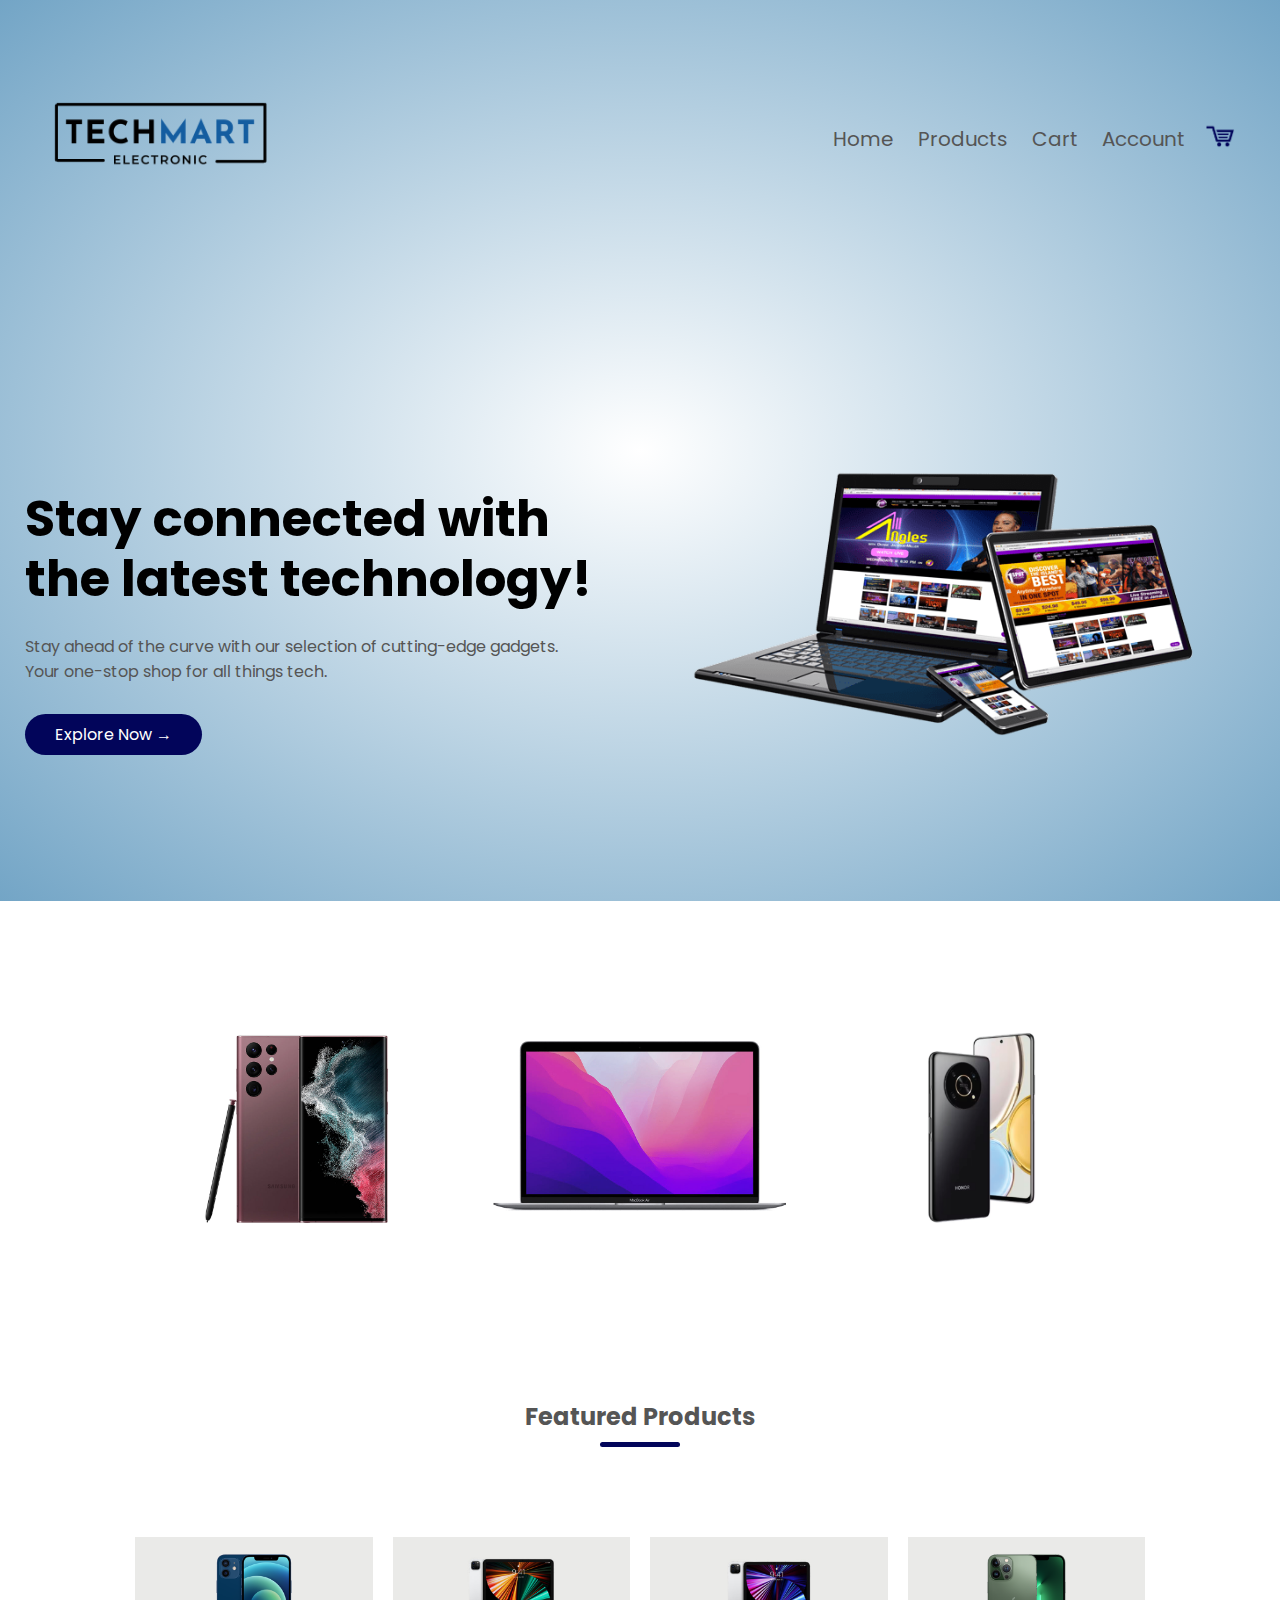
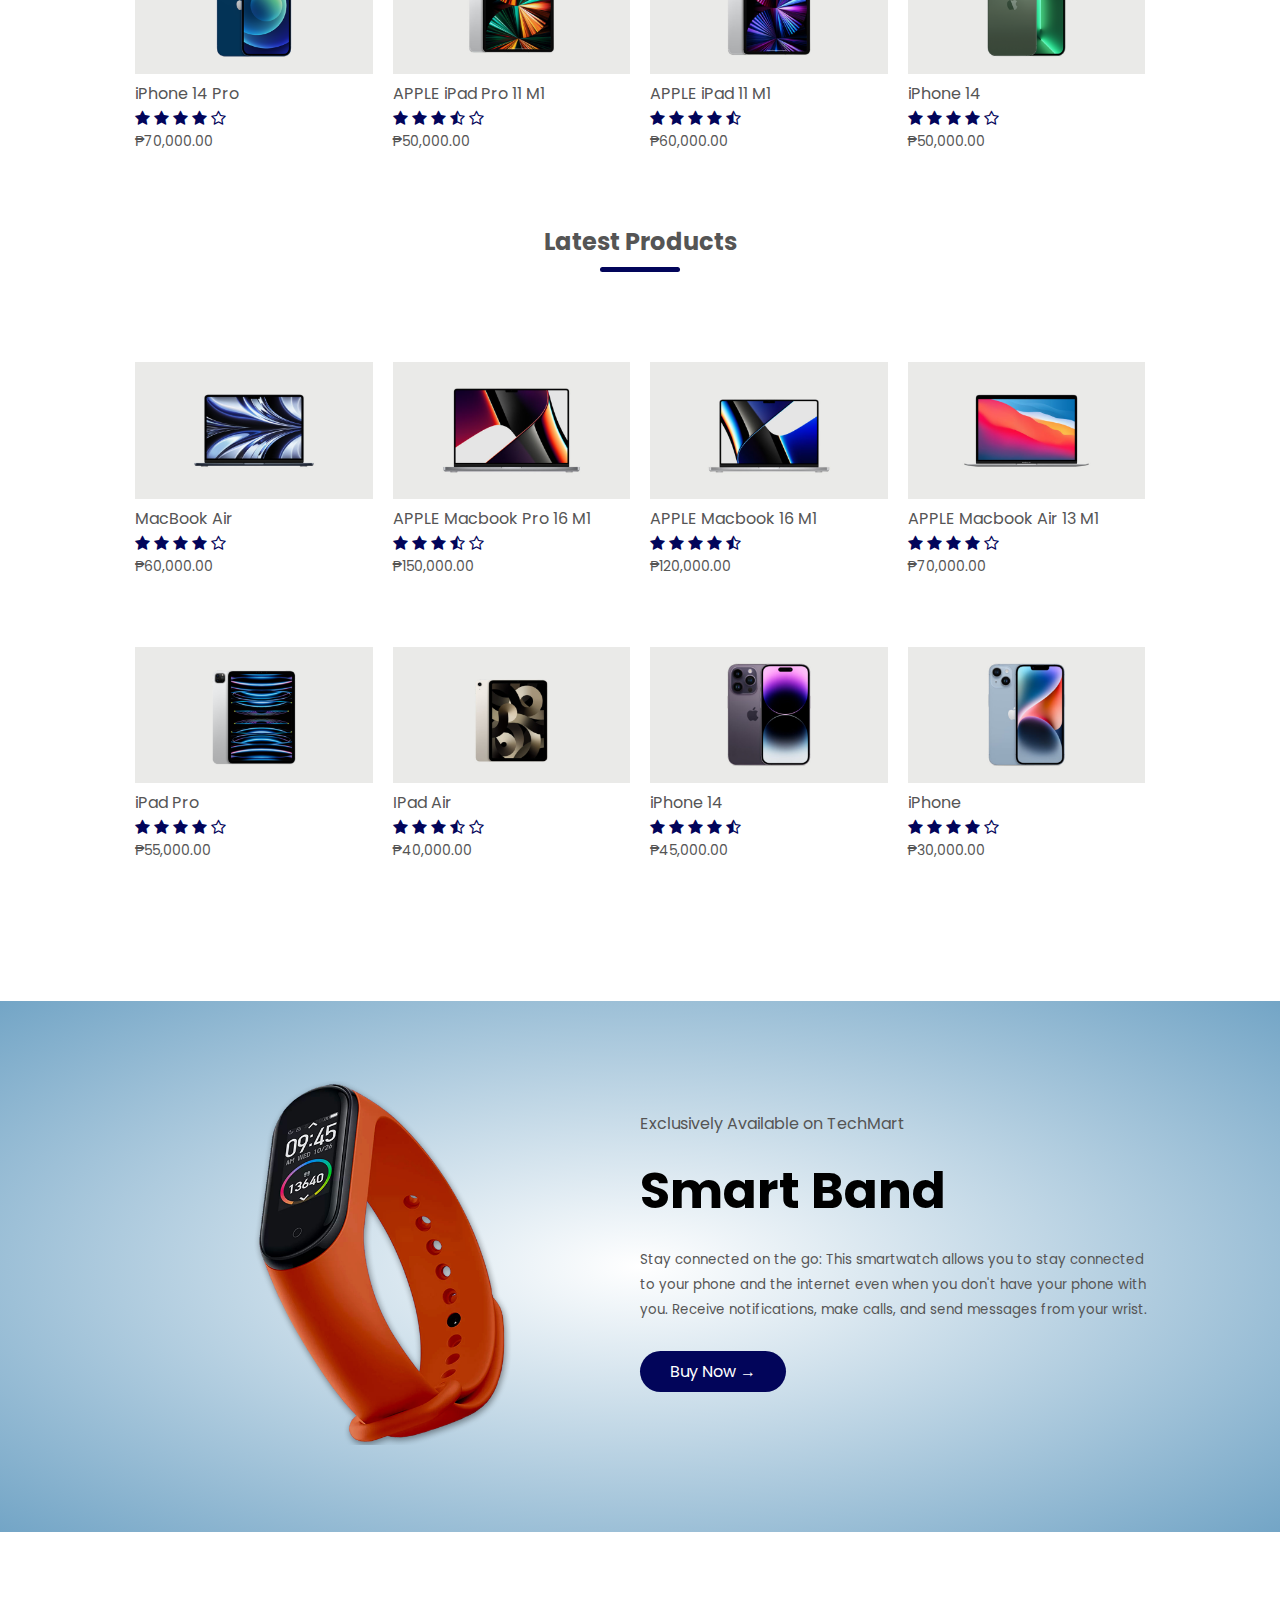
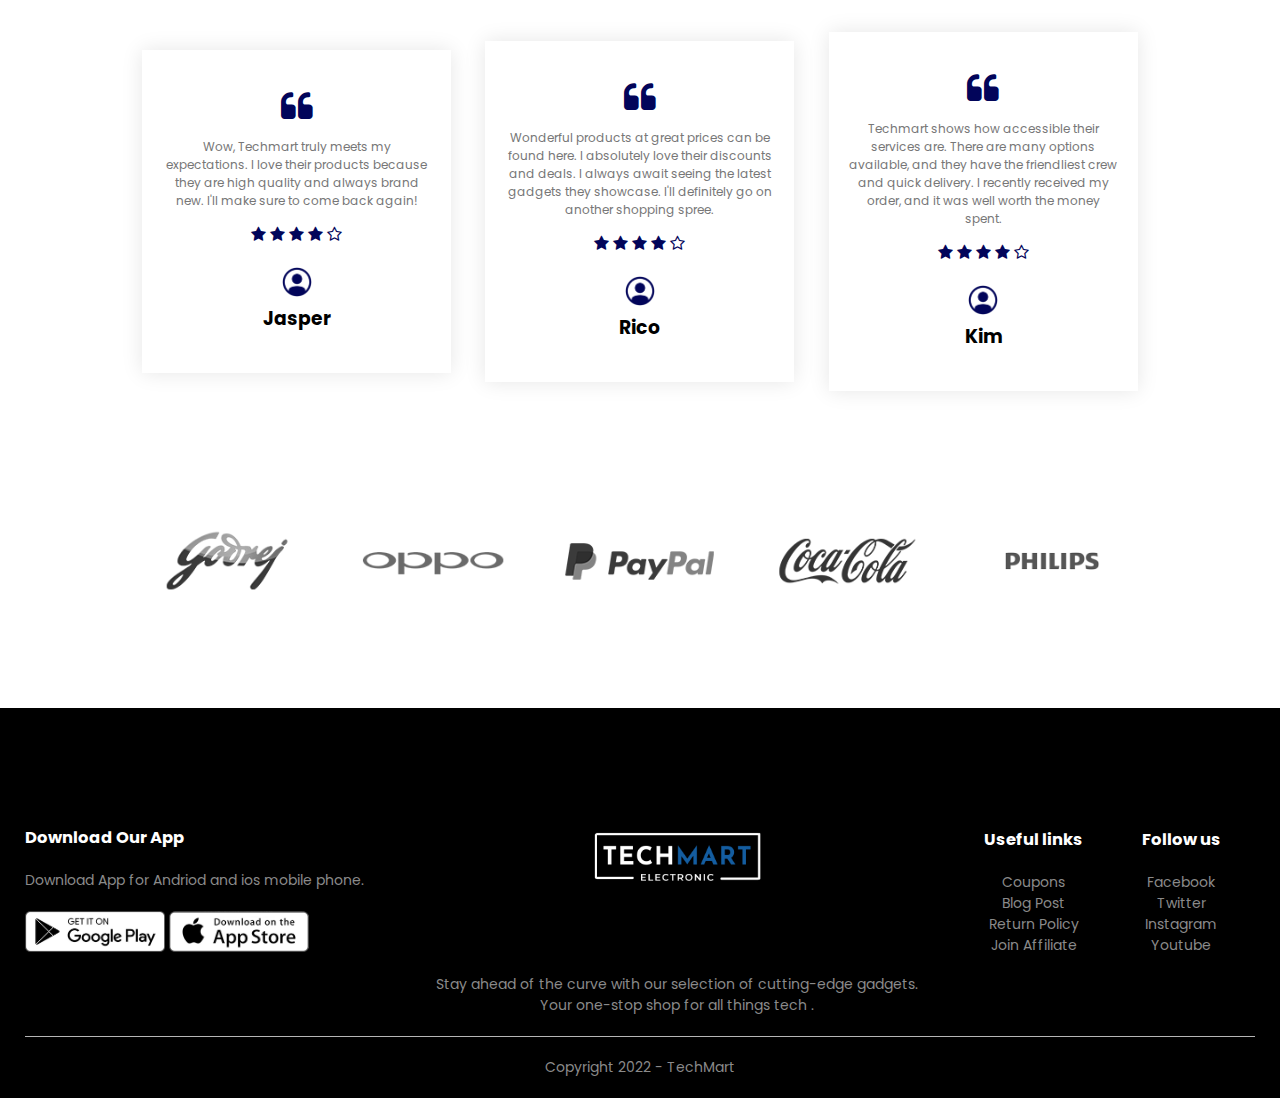
<file: index.html>
<!DOCTYPE html>
<html lang="en">

<head>
    <meta charset="UTF-8">
    <title>TechMart</title>
    <link rel="stylesheet" href="style.css">
    <link href="https://fonts.googleapis.com/css2?family=Poppins:ital,wght@0,200;0,400;0,500;0,600;0,700;1,300&display=swap" rel="stylesheet">
    <link rel="stylesheet" href="https://stackpath.bootstrapcdn.com/font-awesome/4.7.0/css/font-awesome.min.css">
</head>

<body>
    <div class="header">
        <div class="container">
            <div class="navbar">
                <div class="logo">
                    <a href="index.html"><img src="images/logo1.png" width="230px"></a>
                </div>
                <nav>
                    <ul id="MenuItems">
                        <li><a href="index.html">Home</a></li>
                        <li><a href="products.html">Products</a></li>
                        <li><a href="cart.html">Cart</a></li>
                        <li><a href="account.html">Account</a></li>
                    </ul>
                </nav>
                <a href="cart.html"><img src="images/cart4.png" width="30px" height="30px"></a>
                <img src="images/menu.png" class="menu-icon" onclick="menutoggle()">
            </div>
            <div class="row">
                <div class="col-2">
                    <h1>Stay connected with <br>the latest technology!</h1>
                    <p> Stay ahead of the curve with our selection of cutting-edge gadgets. <br> Your one-stop shop for all things tech.</p>
                    <a href="" class="btn">Explore Now &#8594;</a>
                </div>
                <div class="col-2">
                    <img src="images/pic1.png">
                </div>
            </div>
        </div>
    </div>

    <!--- featured categories --->
    <div class="categories">
        <div class="small-container">
            <div class="row">
                <div class="col-3">
                    <img src="images/f1.jpg">
                </div>
                <div class="col-3">
                    <img src="images/f2.jpg">
                </div>
                <div class="col-3">
                    <img src="images/f3.png">
                </div>
            </div>
        </div>
    </div>

    <!-- featured products -->
    <div class="small-container">
        <h2 class="title">Featured Products</h2>
        <div class="row">
            <div class="col-4">
                <a href="product-details.html"><img src="images/f6.png"></a>
                <a href="product-details.html">
                    <h4>iPhone 14 Pro</h4>
                </a>
                <div class="rating">
                    <i class="fa fa-star"></i>
                    <i class="fa fa-star"></i>
                    <i class="fa fa-star"></i>
                    <i class="fa fa-star"></i>
                    <i class="fa fa-star-o"></i>
                </div>
                <p>₱70,000.00</p>
            </div>
            <div class="col-4">
                <img src="images/f5.jpg">
                <h4>APPLE iPad Pro 11 M1</h4>
                <div class="rating">
                    <i class="fa fa-star"></i>
                    <i class="fa fa-star"></i>
                    <i class="fa fa-star"></i>
                    <i class="fa fa-star-half-o"></i>
                    <i class="fa fa-star-o"></i>
                </div>
                <p>₱50,000.00</p>
            </div>
            <div class="col-4">
                <img src="images/f4.jpg">
                <h4>APPLE iPad 11 M1</h4>
                <div class="rating">
                    <i class="fa fa-star"></i>
                    <i class="fa fa-star"></i>
                    <i class="fa fa-star"></i>
                    <i class="fa fa-star"></i>
                    <i class="fa fa-star-half-o"></i>
                </div>
                <p>₱60,000.00</p>
            </div>
            <div class="col-4">
                <img src="images/f7.png">
                <h4>iPhone 14</h4>
                <div class="rating">
                    <i class="fa fa-star"></i>
                    <i class="fa fa-star"></i>
                    <i class="fa fa-star"></i>
                    <i class="fa fa-star"></i>
                    <i class="fa fa-star-o"></i>
                </div>
                <p>₱50,000.00</p>
            </div>
        </div>
        <h2 class="title">Latest Products</h2>
        <div class="row">
            <div class="col-4">
                <img src="images/l1.jpg">
                <h4>MacBook Air</h4>
                <div class="rating">
                    <i class="fa fa-star"></i>
                    <i class="fa fa-star"></i>
                    <i class="fa fa-star"></i>
                    <i class="fa fa-star"></i>
                    <i class="fa fa-star-o"></i>
                </div>
                <p>₱60,000.00</p>
            </div>
            <div class="col-4">
                <img src="images/l2.jpg">
                <h4>APPLE Macbook Pro 16 M1</h4>
                <div class="rating">
                    <i class="fa fa-star"></i>
                    <i class="fa fa-star"></i>
                    <i class="fa fa-star"></i>
                    <i class="fa fa-star-half-o"></i>
                    <i class="fa fa-star-o"></i>
                </div>
                <p>₱150,000.00</p>
            </div>
            <div class="col-4">
                <img src="images/l3.jpg">
                <h4>APPLE Macbook 16 M1</h4>
                <div class="rating">
                    <i class="fa fa-star"></i>
                    <i class="fa fa-star"></i>
                    <i class="fa fa-star"></i>
                    <i class="fa fa-star"></i>
                    <i class="fa fa-star-half-o"></i>
                </div>
                <p>₱120,000.00</p>
            </div>
            <div class="col-4">
                <img src="images/l4.jpg">
                <h4>APPLE Macbook Air 13 M1</h4>
                <div class="rating">
                    <i class="fa fa-star"></i>
                    <i class="fa fa-star"></i>
                    <i class="fa fa-star"></i>
                    <i class="fa fa-star"></i>
                    <i class="fa fa-star-o"></i>
                </div>
                <p>₱70,000.00</p>
            </div>
        </div>
        <div class="row">
            <div class="col-4">
                <img src="images/l7.png">
                <h4>iPad Pro</h4>
                <div class="rating">
                    <i class="fa fa-star"></i>
                    <i class="fa fa-star"></i>
                    <i class="fa fa-star"></i>
                    <i class="fa fa-star"></i>
                    <i class="fa fa-star-o"></i>
                </div>
                <p>₱55,000.00</p>
            </div>
            <div class="col-4">
                <img src="images/l6.jpg">
                <h4>IPad Air</h4>
                <div class="rating">
                    <i class="fa fa-star"></i>
                    <i class="fa fa-star"></i>
                    <i class="fa fa-star"></i>
                    <i class="fa fa-star-half-o"></i>
                    <i class="fa fa-star-o"></i>
                </div>
                <p>₱40,000.00</p>
            </div>
            <div class="col-4">
                <img src="images/l5.jpg">
                <h4>iPhone 14</h4>
                <div class="rating">
                    <i class="fa fa-star"></i>
                    <i class="fa fa-star"></i>
                    <i class="fa fa-star"></i>
                    <i class="fa fa-star"></i>
                    <i class="fa fa-star-half-o"></i>
                </div>
                <p>₱45,000.00</p>
            </div>
            <div class="col-4">
                <img src="images/l8.jpg">
                <h4>iPhone</h4>
                <div class="rating">
                    <i class="fa fa-star"></i>
                    <i class="fa fa-star"></i>
                    <i class="fa fa-star"></i>
                    <i class="fa fa-star"></i>
                    <i class="fa fa-star-o"></i>
                </div>
                <p>₱30,000.00</p>
            </div>
        </div>
    </div>

    <!-----offer---->
    <div class="offer">
        <div class="small-container">
            <div class="row">
                <div class="col-2">
                    <img src="images/exclusive.png" class="offer-img">
                </div>
                <div class="col-2">
                    <p>Exclusively Available on TechMart</p>
                    <h1>Smart Band</h1>
                    <small>Stay connected on the go: This smartwatch allows you to stay connected to your phone and the internet even when you don't have your phone with you. Receive notifications, make calls, and send messages from your wrist.</small> <br>
                    <a href="" class="btn">Buy Now &#8594;</a>

                </div>
            </div>
        </div>
    </div>

    <!-----testimonial---->
    <div class="testimonial">
        <div class="small-container">
            <div class="row">
                <div class="col-3">
                    <i class="fa fa-quote-left"></i>
                    <p>Wow, Techmart truly meets my expectations. I love their products because they are high quality and always brand new. I'll make sure to come back again!</p>
                    <div class="rating">
                        <i class="fa fa-star"></i>
                        <i class="fa fa-star"></i>
                        <i class="fa fa-star"></i>
                        <i class="fa fa-star"></i>
                        <i class="fa fa-star-o"></i>
                    </div>
                    <img src="images/user.png">
                    <h3>Jasper</h3>
                </div>
                <div class="col-3">
                    <i class="fa fa-quote-left"></i>
                    <p>Wonderful products at great prices can be found here. I absolutely love their discounts and deals. I always await seeing the latest gadgets they showcase. I'll definitely go on another shopping spree.</p>
                    <div class="rating">
                        <i class="fa fa-star"></i>
                        <i class="fa fa-star"></i>
                        <i class="fa fa-star"></i>
                        <i class="fa fa-star"></i>
                        <i class="fa fa-star-o"></i>
                    </div>
                    <img src="images/user.png">
                    <h3>Rico</h3>
                </div>
                <div class="col-3">
                    <i class="fa fa-quote-left"></i>
                    <p>Techmart shows how accessible their services are. There are many options available, and they have the friendliest crew and quick delivery. I recently received my order, and it was well worth the money spent.</p>
                    <div class="rating">
                        <i class="fa fa-star"></i>
                        <i class="fa fa-star"></i>
                        <i class="fa fa-star"></i>
                        <i class="fa fa-star"></i>
                        <i class="fa fa-star-o"></i>
                    </div>
                    <img src="images/user.png">
                    <h3>Kim</h3>
                </div>
            </div>
        </div>
    </div>
    <!----Brands---->

    <div class="brands">
        <div class="small-container">
            <div class="row">
                <div class="col-5">
                    <img src="images/logo-godrej.png">
                </div>
                <div class="col-5">
                    <img src="images/logo-oppo.png">
                </div>
                <div class="col-5">
                    <img src="images/logo-paypal.png">
                </div>
                <div class="col-5">
                    <img src="images/logo-coca-cola.png">
                </div>
                <div class="col-5">
                    <img src="images/logo-philips.png">
                </div>
            </div>
        </div>
    </div>

    <!----------- foooter -------->

    <div class="footer">
        <div class="container">
            <div class="row">
                <div class="footer-col-1">
                    <h3>Download Our App</h3>
                    <p>Download App for Andriod and ios mobile phone.</p>
                    <div class="app-logo">
                        <img src="images/play-store.png">
                        <img src="images/app-store.png">
                    </div>
                </div>
                <div class="footer-col-2">
                    <img src="images/logo2.png">
                    <p>Stay ahead of the curve with our selection of cutting-edge gadgets. <br> Your one-stop shop for all things tech
                        .</p>
                </div>
                <div class="footer-col-3">
                    <h3>Useful links</h3>
                    <ul>
                        <p>Coupons</p>
                        <p>Blog Post</p>
                        <p>Return Policy</p>
                        <p>Join Affiliate</p>
                    </ul>
                </div>
                <div class="footer-col-4">
                    <h3>Follow us</h3>
                    <ul>
                        <p>Facebook</p>
                        <p>Twitter</p>
                        <p>Instagram</p>
                        <p>Youtube</p>
                    </ul>
                </div>
            </div>
            <hr>
            <p class="copyright">Copyright 2022 - TechMart</p>
        </div>
    </div>
    <!-- js for toggle menu -->
    <script>
        var MenuItems = document.getElementById("MenuItems");

        MenuItems.style.maxHeight = "0px";

        function menutoggle() {
            if (MenuItems.style.maxHeight == "0px") {
                MenuItems.style.maxHeight = "200px";
            } else {
                MenuItems.style.maxHeight = "0px";
            }
        }

    </script>

</body>

</html>
</file>
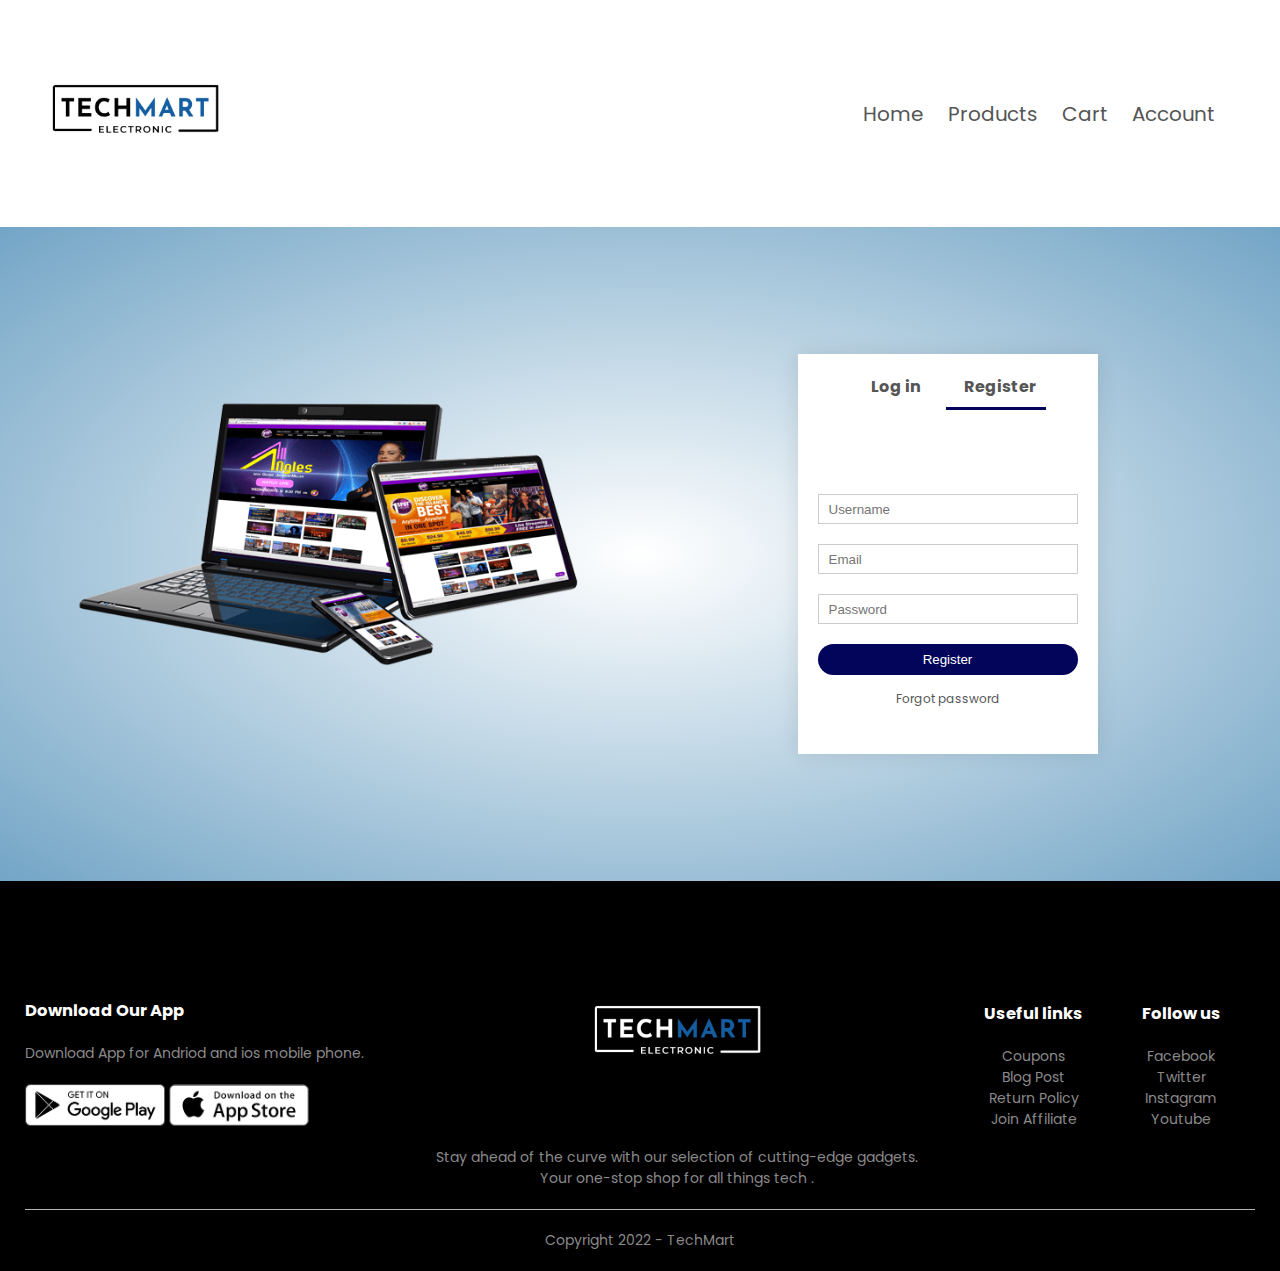
<file: account.html>
<!DOCTYPE html>
<html lang="en">

<head>
    <meta charset="UTF-8">
    <title>All Products - TechMart</title>
    <link rel="stylesheet" href="style.css">
    <link href="https://fonts.googleapis.com/css2?family=Poppins:ital,wght@0,200;0,400;0,500;0,600;0,700;1,300&display=swap" rel="stylesheet">
    <link rel="stylesheet" href="https://stackpath.bootstrapcdn.com/font-awesome/4.7.0/css/font-awesome.min.css">
</head>

<body>

    <div class="container">
        <div class="navbar">
            <div class="logo">
                <img src="images/logo1.png" width="180px">
            </div>
            <nav>
                <ul>
                    <li><a href="index.html">Home</a></li>
                    <li><a href="products.html">Products</a></li>
                    <li><a href="cart.html">Cart</a></li>
                    <li><a href="account.html">Account</a></li>
                </ul>
            </nav>
        </div>
    </div>

    <!-- account page -->
    <div class="account-page">
        <div class="container">
            <div class="row">
                <div class="col-2">
                    <img src="images/pic1.png" width="100%">
                </div>
                <div class="col-2">
                    <div class="form-container">
                        <div class="form-btn">
                            <span onclick="login()">Log in</span>
                            <span onclick="register()">Register</span>
                            <hr id="Indicator">
                        </div>
                        <form id="LoginForm">
                            <input type="text" placeholder="Username">
                            <input type="password" placeholder="Password">
                            <button type="submit" class="btn">Login</button>
                            <a href="">Forgot password</a>
                        </form>
                        <form id="RegForm">
                            <input type="text" placeholder="Username">
                            <input type="email" placeholder="Email">
                            <input type="password" placeholder="Password">
                            <button type="submit" class="btn">Register</button>
                            <a href="">Forgot password</a>
                        </form>
                    </div>
                </div>
            </div>
        </div>
    </div>

    <!-- js for toggle form -->

    <script>
        var LoginForm = document.getElementById("LoginForm");
        var RegForm = document.getElementById("RegForm");
        var Indicator = document.getElementById("Indicator");

        function register() {
            RegForm.style.transform = "translateX(0px)";
            LoginForm.style.transform = "translateX(0px)";
            Indicator.style.transform = "translateX(100px)";
        }

        function login() {
            RegForm.style.transform = "translateX(300px)";
            LoginForm.style.transform = "translateX(300px)";
            Indicator.style.transform = "translateX(0px)";
        }
    </script>

    <!----------- foooter -------->

    <div class="footer">
        <div class="container">
            <div class="row">
                <div class="footer-col-1">
                    <h3>Download Our App</h3>
                    <p>Download App for Andriod and ios mobile phone.</p>
                    <div class="app-logo">
                        <img src="images/play-store.png">
                        <img src="images/app-store.png">
                    </div>
                </div>
                <div class="footer-col-2">
                    <img src="images/logo2.png">
                    <p>Stay ahead of the curve with our selection of cutting-edge gadgets. <br> Your one-stop shop for all things tech
                        .</p>
                </div>
                <div class="footer-col-3">
                    <h3>Useful links</h3>
                    <ul>
                        <p>Coupons</p>
                        <p>Blog Post</p>
                        <p>Return Policy</p>
                        <p>Join Affiliate</p>
                    </ul>
                </div>
                <div class="footer-col-4">
                    <h3>Follow us</h3>
                    <ul>
                        <p>Facebook</p>
                        <p>Twitter</p>
                        <p>Instagram</p>
                        <p>Youtube</p>
                    </ul>
                </div>
            </div>
            <hr>
            <p class="copyright">Copyright 2022 - TechMart</p>
        </div>
    </div>
    <!-- js for toggle menu -->
    <script>
        var MenuItems = document.getElementById("MenuItems");

        MenuItems.style.maxHeight = "0px";

        function menutoggle() {
            if (MenuItems.style.maxHeight == "0px") {
                MenuItems.style.maxHeight = "200px";
            } else {
                MenuItems.style.maxHeight = "0px";
            }
        }
    </script>




</body></html>
</file>
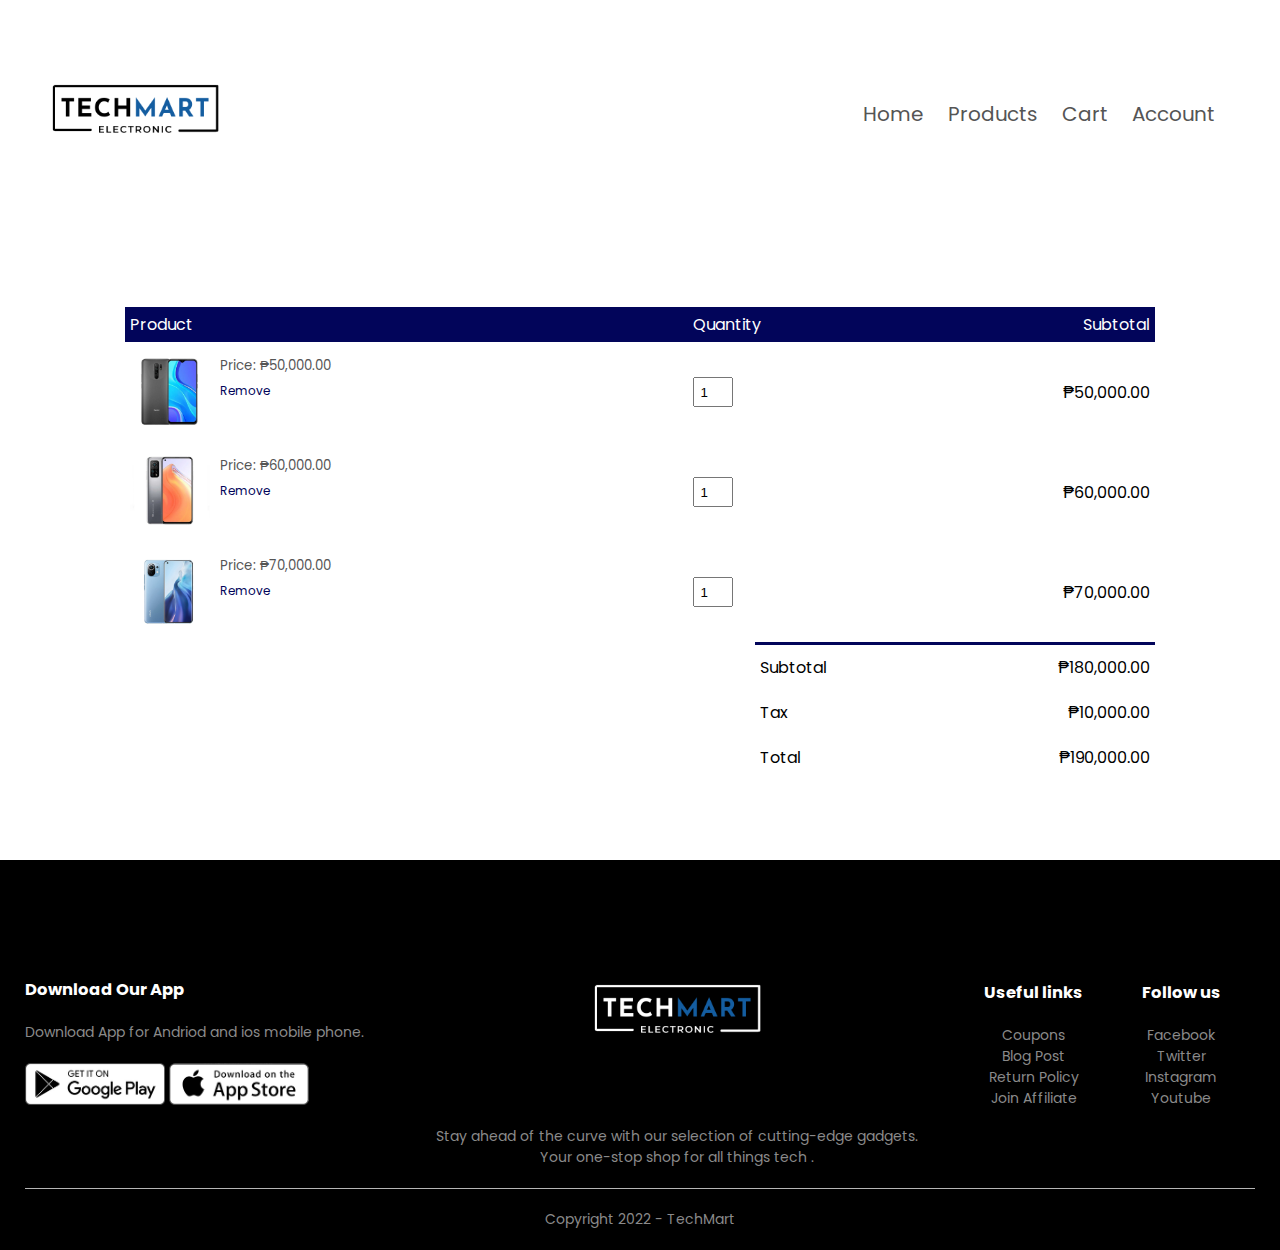
<file: cart.html>
<!DOCTYPE html>
<html lang="en">

<head>
    <meta charset="UTF-8">
    <title>All Products - TechMart</title>
    <link rel="stylesheet" href="style.css">
    <link href="https://fonts.googleapis.com/css2?family=Poppins:ital,wght@0,200;0,400;0,500;0,600;0,700;1,300&display=swap" rel="stylesheet">
    <link rel="stylesheet" href="https://stackpath.bootstrapcdn.com/font-awesome/4.7.0/css/font-awesome.min.css">
</head>

<body>

    <div class="container">
        <div class="navbar">
            <div class="logo">
                <img src="images/logo1.png" width="180px">
            </div>
            <nav>
                <ul>
                    <li><a href="index.html">Home</a></li>
                    <li><a href="products.html">Products</a></li>
                    <li><a href="cart.html">Cart</a></li>
                    <li><a href="account.html">Account</a></li>
                </ul>
            </nav>
        </div>
    </div>

    <!----------- Cart items details ----------->


    <div class="small-container cart-page">
        <table>
            <tr>
                <th>Product</th>
                <th>Quantity</th>
                <th>Subtotal</th>
            </tr>
            <tr>
                <td>
                    <div class="cart-info">
                        <img src="images/n1.jpg">
                        <div>
                            <p>Red Printed Tshirt</p>
                            <small>Price: ₱50,000.00</small>
                            <br>
                            <a href="">Remove</a>
                        </div>
                    </div>

                </td>
                <td><input type="number" value="1"></td>
                <td>₱50,000.00</td>


            </tr>
            <tr>
                <td>
                    <div class="cart-info">
                        <img src="images/n2.jpg">
                        <div>
                            <p>Red Printed Tshirt</p>
                            <small>Price: ₱60,000.00</small>
                            <br>
                            <a href="">Remove</a>
                        </div>
                    </div>

                </td>
                <td><input type="number" value="1"></td>
                <td>₱60,000.00</td>


            </tr>

            <tr>
                <td>
                    <div class="cart-info">
                        <img src="images/n3.jpg">
                        <div>
                            <p>Red Printed Tshirt</p>
                            <small>Price: ₱70,000.00</small>
                            <br>
                            <a href="">Remove</a>
                        </div>
                    </div>

                </td>
                <td><input type="number" value="1"></td>
                <td>₱70,000.00</td>


            </tr>
        </table>


        <div class="total-price">
            <table>
                <tr>
                    <td>Subtotal</td>
                    <td>₱180,000.00</td>
                </tr>
                <tr>
                    <td>Tax</td>
                    <td>₱10,000.00</td>
                </tr>
                <tr>
                    <td>Total</td>
                    <td>₱190,000.00</td>
                </tr>
            </table>
        </div>
    </div>


    <!----------- foooter -------->

    <div class="footer">
        <div class="container">
            <div class="row">
                <div class="footer-col-1">
                    <h3>Download Our App</h3>
                    <p>Download App for Andriod and ios mobile phone.</p>
                    <div class="app-logo">
                        <img src="images/play-store.png">
                        <img src="images/app-store.png">
                    </div>
                </div>
                <div class="footer-col-2">
                    <img src="images/logo2.png">
                    <p>Stay ahead of the curve with our selection of cutting-edge gadgets. <br> Your one-stop shop for all things tech
                        .</p>
                </div>
                <div class="footer-col-3">
                    <h3>Useful links</h3>
                    <ul>
                        <p>Coupons</p>
                        <p>Blog Post</p>
                        <p>Return Policy</p>
                        <p>Join Affiliate</p>
                    </ul>
                </div>
                <div class="footer-col-4">
                    <h3>Follow us</h3>
                    <ul>
                        <p>Facebook</p>
                        <p>Twitter</p>
                        <p>Instagram</p>
                        <p>Youtube</p>
                    </ul>
                </div>
            </div>
            <hr>
            <p class="copyright">Copyright 2022 - TechMart</p>
        </div>
    </div>
    
     <!-- js for toggle menu -->
    <script>
        var MenuItems = document.getElementById("MenuItems");

        MenuItems.style.maxHeight = "0px";

        function menutoggle(){
            if(MenuItems.style.maxHeight == "0px")
                {
                    MenuItems.style.maxHeight = "200px";
                }
            else
                {
                    MenuItems.style.maxHeight = "0px";
                }
        }
    </script>





</body></html>
</file>
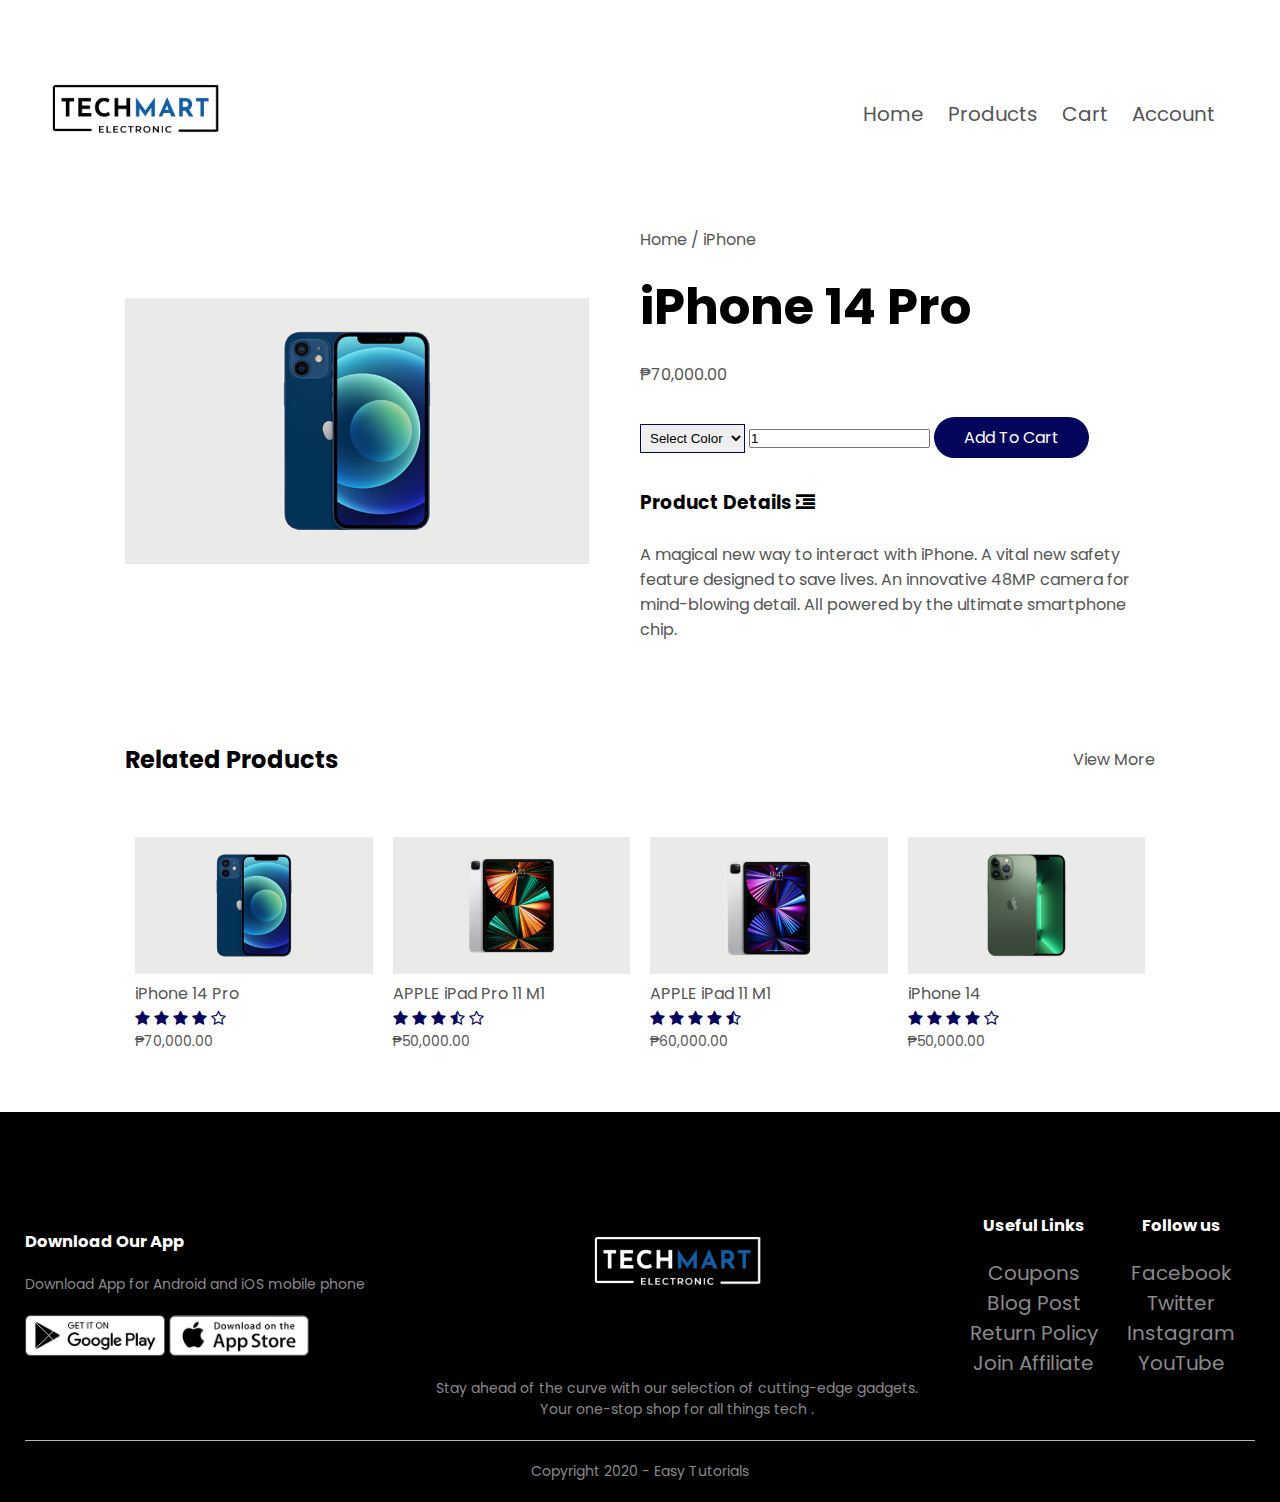
<file: product-details.html>
<!DOCTYPE html>
<html lang="en">

<head>
    <meta charset="UTF-8">
    <title>All Products - TechMart</title>
    <link rel="stylesheet" href="style.css">
    <link href="https://fonts.googleapis.com/css2?family=Poppins:ital,wght@0,200;0,400;0,500;0,600;0,700;1,300&display=swap" rel="stylesheet">
    <link rel="stylesheet" href="https://stackpath.bootstrapcdn.com/font-awesome/4.7.0/css/font-awesome.min.css">
</head>

<body>

    <div class="container">
        <div class="navbar">
            <div class="logo">
                <img src="images/logo1.png" width="180px">
            </div>
            <nav>
                <ul>
                    <li><a href="index.html">Home</a></li>
                    <li><a href="products.html">Products</a></li>
                    <li><a href="cart.html">Cart</a></li>
                    <li><a href="account.html">Account</a></li>
                </ul>
            </nav>
        </div>
    </div>


    <!-- single product details -->

    <div class="small-container single-product">
        <div class="row">
            <div class="col-2">
                <img src="images/f6.png" width="90%" id="ProductImg">
                


            </div>
            <div class="col-2">
                <p>Home / iPhone</p>
                <h1>iPhone 14 Pro</h1>
                <h4>₱70,000.00</h4>
                <select>
                    <option>Select Color</option>
                    <option>Default</option>
                    <option>Black</option>
                    <option>White</option>
                    <option>Red</option>
                    <option>Blue</option>
                </select>
                <input type="number" value="1">
                <a href="" class="btn">Add To Cart</a>

                <h3>Product Details <i class="fa fa-indent"></i></h3>
                <br>
                <p>A magical new way to interact with iPhone. A vital new safety feature designed to save lives. An innovative 48MP camera for mind-blowing detail. All powered by the ultimate smartphone chip.</p>
            </div>
        </div>
    </div>

    <!-- title -->
    <div class="small-container">
        <div class="row row-2">
            <h2>Related Products</h2>
            <p>View More</p>
        </div>

    </div>

    <!-- products -->
  
    <div class="small-container">
        <div class="row">
            <div class="col-4">
                <a href="product-details.html"><img src="images/f6.png"></a>
                <a href="product-details.html">
                    <h4>iPhone 14 Pro</h4>
                </a>
                <div class="rating">
                    <i class="fa fa-star"></i>
                    <i class="fa fa-star"></i>
                    <i class="fa fa-star"></i>
                    <i class="fa fa-star"></i>
                    <i class="fa fa-star-o"></i>
                </div>
                <p>₱70,000.00</p>
            </div>
            <div class="col-4">
                <img src="images/f5.jpg">
                <h4>APPLE iPad Pro 11 M1</h4>
                <div class="rating">
                    <i class="fa fa-star"></i>
                    <i class="fa fa-star"></i>
                    <i class="fa fa-star"></i>
                    <i class="fa fa-star-half-o"></i>
                    <i class="fa fa-star-o"></i>
                </div>
                <p>₱50,000.00</p>
            </div>
            <div class="col-4">
                <img src="images/f4.jpg">
                <h4>APPLE iPad 11 M1</h4>
                <div class="rating">
                    <i class="fa fa-star"></i>
                    <i class="fa fa-star"></i>
                    <i class="fa fa-star"></i>
                    <i class="fa fa-star"></i>
                    <i class="fa fa-star-half-o"></i>
                </div>
                <p>₱60,000.00</p>
            </div>
            <div class="col-4">
                <img src="images/f7.png">
                <h4>iPhone 14</h4>
                <div class="rating">
                    <i class="fa fa-star"></i>
                    <i class="fa fa-star"></i>
                    <i class="fa fa-star"></i>
                    <i class="fa fa-star"></i>
                    <i class="fa fa-star-o"></i>
                </div>
                <p>₱50,000.00</p>
            </div>
        </div>
    </div>

    <!-- footer -->

    <div class="footer">
        <div class="container">
            <div class="row">
                <div class="footer-col-1">
                    <h3>Download Our App</h3>
                    <p>Download App for Android and iOS mobile phone</p>
                    <div class="app-logo">
                        <img src="images/play-store.png">
                        <img src="images/app-store.png">
                    </div>
                </div>
                <div class="footer-col-2">
                    <img src="images/logo2.png">
                    <p>Stay ahead of the curve with our selection of cutting-edge gadgets. <br> Your one-stop shop for all things tech
                        .</p>
                </div>
                <div class="footer-col-3">
                    <h3>Useful Links</h3>
                    <ul>
                        <li>Coupons</li>
                        <li>Blog Post</li>
                        <li>Return Policy</li>
                        <li>Join Affiliate</li>
                    </ul>
                </div>
                <div class="footer-col-4">
                    <h3>Follow us</h3>
                    <ul>
                        <li>Facebook</li>
                        <li>Twitter</li>
                        <li>Instagram</li>
                        <li>YouTube</li>
                    </ul>
                </div>
            </div>
            <hr>
            <p class="copyright">Copyright 2020 - Easy Tutorials</p>
        </div>
    </div>
    <!-- js for toggle menu -->
    <script>
        var MenuItems = document.getElementById("MenuItems");

        MenuItems.style.maxHeight = "0px";

        function menutoggle() {
            if (MenuItems.style.maxHeight == "0px") {
                MenuItems.style.maxHeight = "200px";
            } else {
                MenuItems.style.maxHeight = "0px";
            }
        }
    </script>


    <!-- js for product gallery -->

    <script>
        var ProductImg = document.getElementById("ProductImg");
        var SmallImg = document.getElementsByClassName("small-img");

        SmallImg[0].onclick = function() {
            ProductImg.src = SmallImg[0].src;
        }
        SmallImg[1].onclick = function() {
            ProductImg.src = SmallImg[1].src;
        }
        SmallImg[2].onclick = function() {
            ProductImg.src = SmallImg[2].src;
        }
        SmallImg[3].onclick = function() {
            ProductImg.src = SmallImg[3].src;
        }
    </script>





</body></html>
</file>
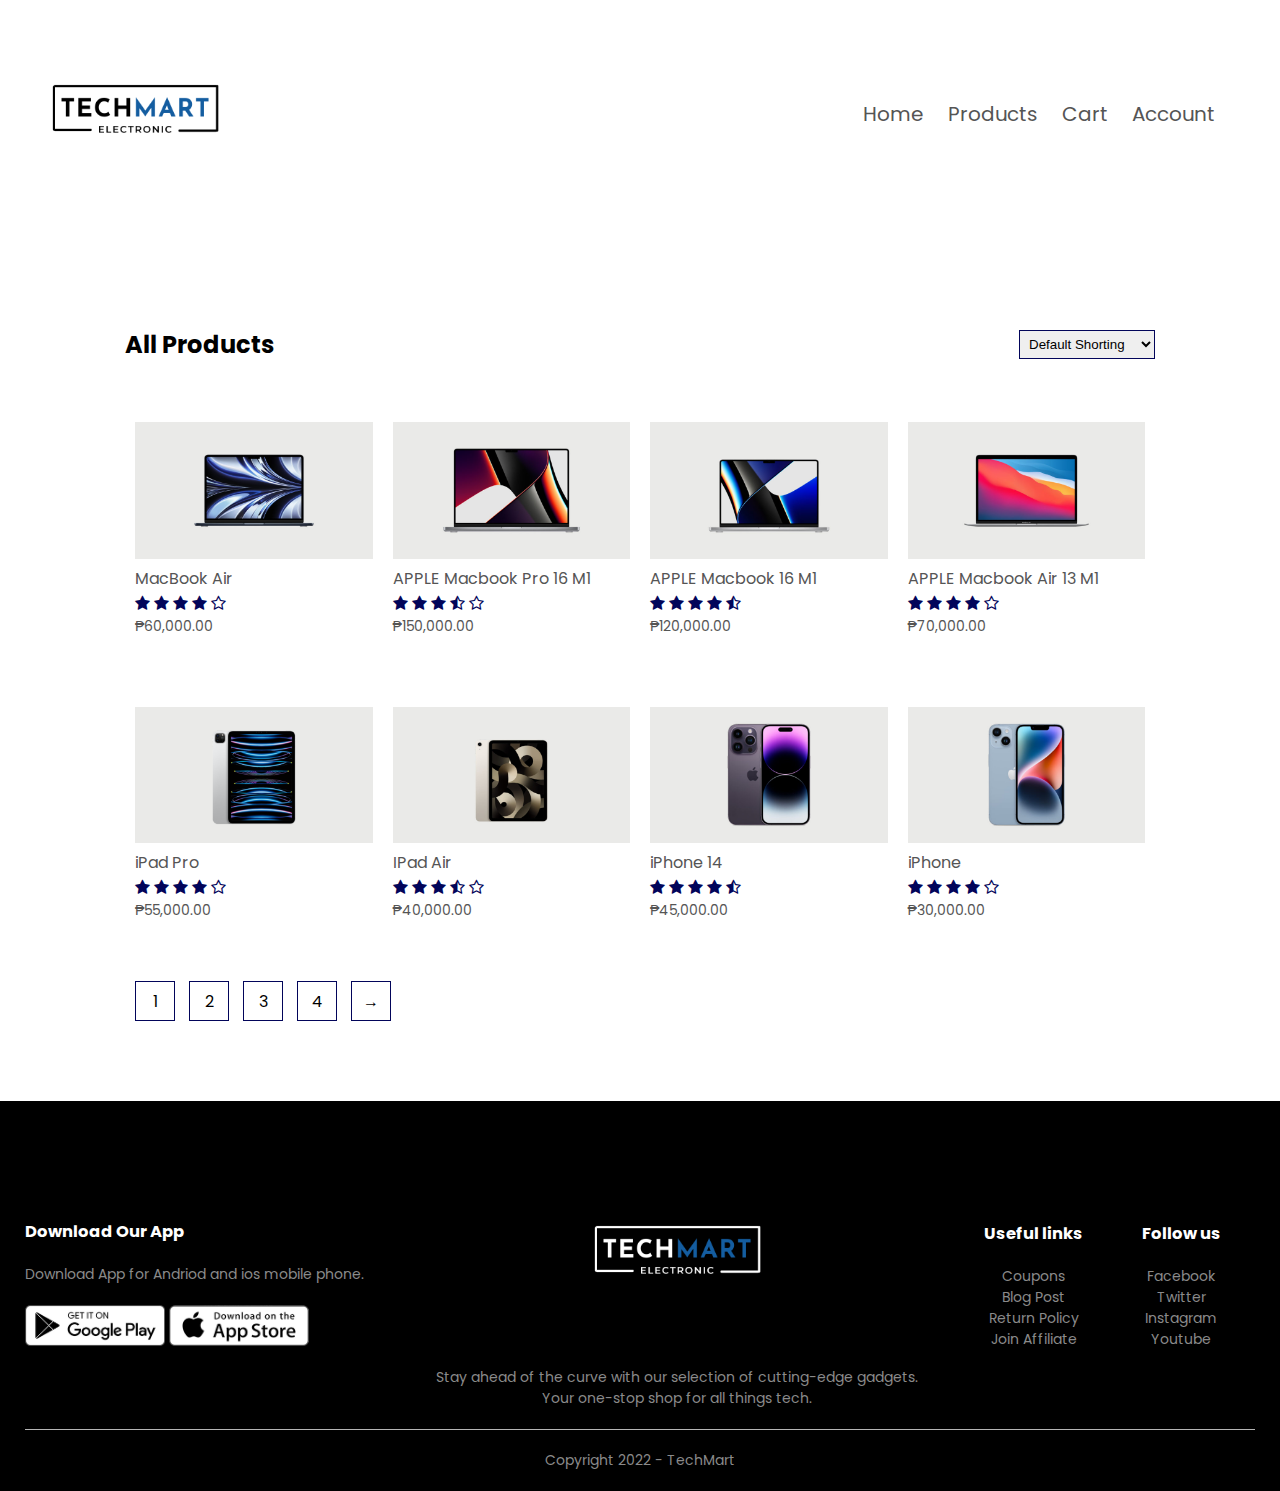
<file: products.html>
<!DOCTYPE html>
<html lang="en">

<head>
    <meta charset="UTF-8">
    <title>All Products - TechMart</title>
    <link rel="stylesheet" href="style.css">
    <link href="https://fonts.googleapis.com/css2?family=Poppins:ital,wght@0,200;0,400;0,500;0,600;0,700;1,300&display=swap" rel="stylesheet">
    <link rel="stylesheet" href="https://stackpath.bootstrapcdn.com/font-awesome/4.7.0/css/font-awesome.min.css">
</head>

<body>

    <div class="container">
        <div class="navbar">
            <div class="logo">
                <img src="images/logo1.png" width="180px">
            </div>
            <nav>
                <ul>
                    <li><a href="index.html">Home</a></li>
                    <li><a href="products.html">Products</a></li>
                    <li><a href="cart.html">Cart</a></li>
                    <li><a href="account.html">Account</a></li>
                </ul>
            </nav>
        </div>
    </div>



    <!-- featured products -->
    <div class="small-container">
        <div class="row row-2">
            <h2>All Products</h2>
            <select>
                <option>Default Shorting</option>
                <option>Sort by price</option>
                <option>Sort by popularity</option>
                <option>Sort by rating</option>
                <option>Sort by sale</option>
            </select>
        </div>
        <div class="row">
        <div class="col-4">
                <img src="images/l1.jpg">
                <h4>MacBook Air</h4>
                <div class="rating">
                    <i class="fa fa-star"></i>
                    <i class="fa fa-star"></i>
                    <i class="fa fa-star"></i>
                    <i class="fa fa-star"></i>
                    <i class="fa fa-star-o"></i>
                </div>
                <p>₱60,000.00</p>
            </div>
            <div class="col-4">
                <img src="images/l2.jpg">
                <h4>APPLE Macbook Pro 16 M1</h4>
                <div class="rating">
                    <i class="fa fa-star"></i>
                    <i class="fa fa-star"></i>
                    <i class="fa fa-star"></i>
                    <i class="fa fa-star-half-o"></i>
                    <i class="fa fa-star-o"></i>
                </div>
                <p>₱150,000.00</p>
            </div>
            <div class="col-4">
                <img src="images/l3.jpg">
                <h4>APPLE Macbook 16 M1</h4>
                <div class="rating">
                    <i class="fa fa-star"></i>
                    <i class="fa fa-star"></i>
                    <i class="fa fa-star"></i>
                    <i class="fa fa-star"></i>
                    <i class="fa fa-star-half-o"></i>
                </div>
                <p>₱120,000.00</p>
            </div>
            <div class="col-4">
                <img src="images/l4.jpg">
                <h4>APPLE Macbook Air 13 M1</h4>
                <div class="rating">
                    <i class="fa fa-star"></i>
                    <i class="fa fa-star"></i>
                    <i class="fa fa-star"></i>
                    <i class="fa fa-star"></i>
                    <i class="fa fa-star-o"></i>
                </div>
                <p>₱70,000.00</p>
            </div>
        </div>
        <div class="row">
            <div class="col-4">
                <img src="images/l7.png">
                <h4>iPad Pro</h4>
                <div class="rating">
                    <i class="fa fa-star"></i>
                    <i class="fa fa-star"></i>
                    <i class="fa fa-star"></i>
                    <i class="fa fa-star"></i>
                    <i class="fa fa-star-o"></i>
                </div>
                <p>₱55,000.00</p>
            </div>
            <div class="col-4">
                <img src="images/l6.jpg">
                <h4>IPad Air</h4>
                <div class="rating">
                    <i class="fa fa-star"></i>
                    <i class="fa fa-star"></i>
                    <i class="fa fa-star"></i>
                    <i class="fa fa-star-half-o"></i>
                    <i class="fa fa-star-o"></i>
                </div>
                <p>₱40,000.00</p>
            </div>
            <div class="col-4">
                <img src="images/l5.jpg">
                <h4>iPhone 14</h4>
                <div class="rating">
                    <i class="fa fa-star"></i>
                    <i class="fa fa-star"></i>
                    <i class="fa fa-star"></i>
                    <i class="fa fa-star"></i>
                    <i class="fa fa-star-half-o"></i>
                </div>
                <p>₱45,000.00</p>
            </div>
            <div class="col-4">
                <img src="images/l8.jpg">
                <h4>iPhone</h4>
                <div class="rating">
                    <i class="fa fa-star"></i>
                    <i class="fa fa-star"></i>
                    <i class="fa fa-star"></i>
                    <i class="fa fa-star"></i>
                    <i class="fa fa-star-o"></i>
                </div>
                <p>₱30,000.00</p>
            </div>
        </div>
        <div class="page-btn">
            <span>1</span>
            <span>2</span>
            <span>3</span>
            <span>4</span>
            <span>&#8594;</span>
        </div>

    </div>

    <!----------- foooter -------->

    <div class="footer">
        <div class="container">
            <div class="row">
                <div class="footer-col-1">
                    <h3>Download Our App</h3>
                    <p>Download App for Andriod and ios mobile phone.</p>
                    <div class="app-logo">
                        <img src="images/play-store.png">
                        <img src="images/app-store.png">
                    </div>
                </div>
                <div class="footer-col-2">
                    <img src="images/logo2.png">
                    <p>Stay ahead of the curve with our selection of cutting-edge gadgets. <br> Your one-stop shop for all things tech.</p>
                </div>
                <div class="footer-col-3">
                    <h3>Useful links</h3>
                    <ul>
                        <p>Coupons</p>
                        <p>Blog Post</p>
                        <p>Return Policy</p>
                        <p>Join Affiliate</p>
                    </ul>
                </div>
                <div class="footer-col-4">
                    <h3>Follow us</h3>
                    <ul>
                        <p>Facebook</p>
                        <p>Twitter</p>
                        <p>Instagram</p>
                        <p>Youtube</p>
                    </ul>
                </div>
            </div>
            <hr>
            <p class="copyright">Copyright 2022 - TechMart</p>
        </div>
    </div>



</body></html>
</file>
<file: style.css>
* {
    margin: 0;
    padding: 0;
    box-sizing: border-box;
}

body {
    font-family: 'Poppins', sans-serif;
}

.navbar {
    display: flex;
    align-items: center;
    padding: 20px;

}

nav {
    flex: 1;
    text-align: right;

}

nav ul {
    display: inline-block;
    list-style-type: none;
}

nav ul li {
    display: inline-block;
    margin-right: 20px;
}

li {
    font-size: 20px;
}

a {
    text-decoration: none;
    color: #555;
}

p {
    color: #555;
}

.container {
    max-width: 1300px;
    margin: auto;
    padding-left: 25px;
    padding-right: 25px;
}

.row {
    display: flex;
    align-items: center;
    flex-wrap: wrap;
    justify-content: space-around;
}

.col-2 {
    flex-basis: 50%;
    width: 300%;
}

.col-2 img {
    max-width: 100%;
    padding: 50px 0;
}

.col-2 h1 {
    font-size: 50px;
    line-height: 60px;
    margin: 25px 0;
}

.btn {
    display: inline-block;
    background: #02055A;
    color: #fff;
    padding: 8px 30px;
    margin: 30px 0;
    border-radius: 30px;
    transition: background 0.5;
}

.btn:hover {
    background: #563434;
}

.header {
    background: radial-gradient(#fff, #73a5c6);
}

.header .row {
    margin-top: 70px;
}

.categories {
    margin: 70px 0;
}

.col-3 {
    flex-basis: 30%;
    min-width: 250px;
    margin-bottom: 30px;
}

.col-3 img {
    width: 100%;
    background: radial-gradient(#02055a#02055A);
}

.small-container {
    max-width: 1080px;
    margin: auto;
    padding-left: 25px;
    padding-right: 25px;
}

.col-4 {
    flex-basis: 25%;
    padding: 10px;
    min-width: 200px;
    margin-bottom: 50px;
    transition: transform 0.5s;
}

.col-4 img {
    width: 100%;
}

.title {
    text-align: center;
    margin: 0 auto 80px;
    position: relative;
    line-height: 60px;
    color: #555;
}

.title::after {
    content: '';
    background: #02055A;
    width: 80px;
    height: 5px;
    border-radius: 5px;
    position: absolute;
    bottom: 0;
    left: 50%;
    transform: translate(-50%);
}

h4 {
    color: #555;
    font-weight: normal;
}

.col-4 p {
    font-size: 14px;
}

.rating .fa {
    color: #02055A;
}

.col-4:hover {
    transform: translateY(-5px);
}

/*--offer--*/
.offer {
    background: radial-gradient(#fff, #73a5c6);
    margin-top: 80px;
    padding: 30px 0;
}

.col-2 .offer-img {
    padding: 50px;
}

small {
    color: #555;

    /*-----testimonial----*/
}

.testimonial {
    padding-top: 100px;
}

.testimonial .col-3 {
    text-align: center;
    padding: 40px 20px;
    box-shadow: 0 0 20px rgba(0, 0, 0, 0.1);
    cursor: pointer;
    transition: transform 0.5s;
}

.testimonial .col-3 img {
    width: 30px;
    margin-top: 20px;
    border-radius: 50%;
}

.testimonial .col-3:hover {
    transform: translateY(-10px);
}

.fa.fa-quote-left {
    font-size: 34px;
    color: #02055A;
}

.col-3 p {
    font-size: 12px;
    margin: 12px 0;
    color: #777;
}

.testimonial col-3 h3 {
    font-weight: 600;
    color: #555;
    font-size: 16px;

}

/*-----brands----*/
.brands {
    margin: 100px auto;
}

.col-5 {
    width: 160px;
}

.col-5 img {
    width: 100%;
    cursor: pointer;
    filter: grayscale(100%);
}

.col-5 img:hover {
    filter: grayscale(0%);
}

/*-----all products page----*/

.row-2 {
    justify-content: space-between;
    margin: 100px auto 50px;
}

select {
    border: 1px solid #02055A;
    padding: 5px;
}

select:focus {
    outline: none;
}

.page-btn {
    margin: 0 auto 80px;
}

.page-btn span {
    display: inline-block;
    border: 1px solid #02055A;
    margin-left: 10px;
    width: 40px;
    height: 40px;
    text-align: center;
    line-height: 40px;
    cursor: pointer;
}

.page-btn span:hover {
    background: #02055A;
    color: white;
}

/*-----account page----*/

.account-page {
    padding: 50px 0;
    background: radial-gradient(#fff, #73a5c6);
}

.form-container {
    background: #fff;
    width: 300px;
    height: 400px;
    position: relative;
    text-align: center;
    padding: 20px 0;
    margin: auto;
    box-shadow: 0 0 20px 0px rgba(0, 0, 0, 0.1);
    overflow: hidden;
}

.form-container span {
    font-weight: bold;
    padding: 0 10px;
    color: #555;
    cursor: pointer;
    width: 100px;
    display: inline-block;
}

.form-btn {
    display: inline-block;
}

.form-container form {
    max-width: 300px;
    padding: 0 20px;
    position: absolute;
    top: 130px;
    transition: transform 1s;
}

form input {
    width: 100%;
    height: 30px;
    margin: 10px 0;
    padding: 0 10px;
    border: 1px solid #ccc;
}

form .btn {
    width: 100%;
    border: none;
    cursor: pointer;
    margin: 10px 0;

}

form .btn:focus {
    outline: none;
}

#LoginForm {
    left: -300px;

}

#RegForm {
    left: 0;
}

form a {
    font-size: 12px;
}

#Indicator {
    width: 100px;
    border: none;
    background: #02055A;
    height: 3px;
    margin-top: 8px;
    transform: translateX(100px);
    transition: transform 1s;
}

/*-----footer----*/
.footer {
    background: #000;
    color: #8a8a8a;
    font-size: 14px;
    padding: 60px 0 20px;
}


.footer p {
    color: #8a8a8a;

}

.footer h3 {
    color: #fff;
    margin-bottom: 20px;
}

.footer-col-1,
.footer-col-2,
.footer-col-3,
. footer-col-4 {
    min-width: 250px;
    margin-bottom: 20px;


}

.footer-col-1 {
    flex-basis: 30%;
}

.footer-col-2 {
    flex: 1;
    text-align: center;
}

.footer-col-2 img {
    width: 180px;
    margin-bottom: 20px;

}

.footer-col-3,
.footer-col-4 {
    flex-basis: 12%;
    text-align: center;
}

ul {
    list-style-type: none;
}

.app-logo {
    margin-top: 20px;
}

.app-logo img {
    width: 140px;

}

.footer hr {
    border: none;
    background: #b5b5b5;
    height: 1px;
    margin: 20px 0;

}

.copyright {
    text-align: center;


}

.menu-icon {
    width: 28px;
    margin-left: 20px;
    display: none;
}

/*----- cart ----*/


.cart-page {
    margin: 80px auto;
}

table {
    width: 100%;
    border-collapse: collapse;
}

.cart-info {
    display: flex;
    flex-wrap: wrap;

}

th {
    text-align: left;
    padding: 5px;
    color: #fff;
    background: #02055A;
    font-weight: normal;
}

td {
    padding: 10px 5px;

}

td input {
    width: 40px;
    height: 30px;
    padding: 5px;
}

td a {
    color: #02055A;
    font-size: 12px;
}

td img {
    width: 80px;
    height: 80px;
    margin-right: 10px;
}

.total-price {
    display: flex;
    justify-content: flex-end;
}

.total-price table {
    border-top: 3px solid #02055A;
    width: 100%;
    max-width: 400px;
}

td:last-child {
    text-align: right;
}

th:last-child {
    text-align: right;
}

.cart-info p {
    display: none;
}

/* media query for menu */

@media only screen and (max-width: 800px) {

    nav ul {
        position: absolute;
        top: 70px;
        left: 0;
        background: #333;
        width: 100%;
        overflow: hidden;
        transition: max-height 0.5s;

    }

    nav ul li {
        display: block;
        margin-right: 50px;
        margin-top: 10px;
        margin-bottom: 10px;
    }

    nav ul li a {
        color: #fff;
    }

    .menu-icon {
        display: block;
        cursor: pointer;
    }
}

/* media query for less than 600 screen size */

@media only screen and (max-width: 600px) {
    .row {
        text-align: center;
    }

    .col-2,
    .col-3,
    .col-4 {
        flex-basis: 100%;
    }

    .single-product .row {
        text-align: left;
    }

    .single-product .col-2 {
        padding: 20px 0;
    }

    .single-product h1 {
        font-size: 26px;
        line-height: 32px;
    }

    /* single product details */

    .single-product{
        margin-top: 80px;
    }

    .single-product .col-2 img{
        padding: 0;
    }

    .single-product .col-2 {
        padding: 20px;
    }

    .single-product h4 {
        margin: 20px 0;
        font-size: 22px;
        font-weight: bold;
    }

    .single-product select {
        display: block;
        padding: 10px;
        margin-top: 20px;
    }

    .single-product input {
        width: 50px;
        height: 40px;
        padding-left: 10px;
        font-size: 20px;
        margin-right: 10px;
        border: 1px solid #ff523b;
    }

    input:focus {
        outline: none;
    }

    .single-product .fa {
        color: #ff523b;
        margin-left: 10px;
    }

    .small-img-row {
        display: flex;
        justify-content: space-between;
    }

    .small-img-col {
        flex-basis: 24%;
        cursor: pointer;
    }
</file>
